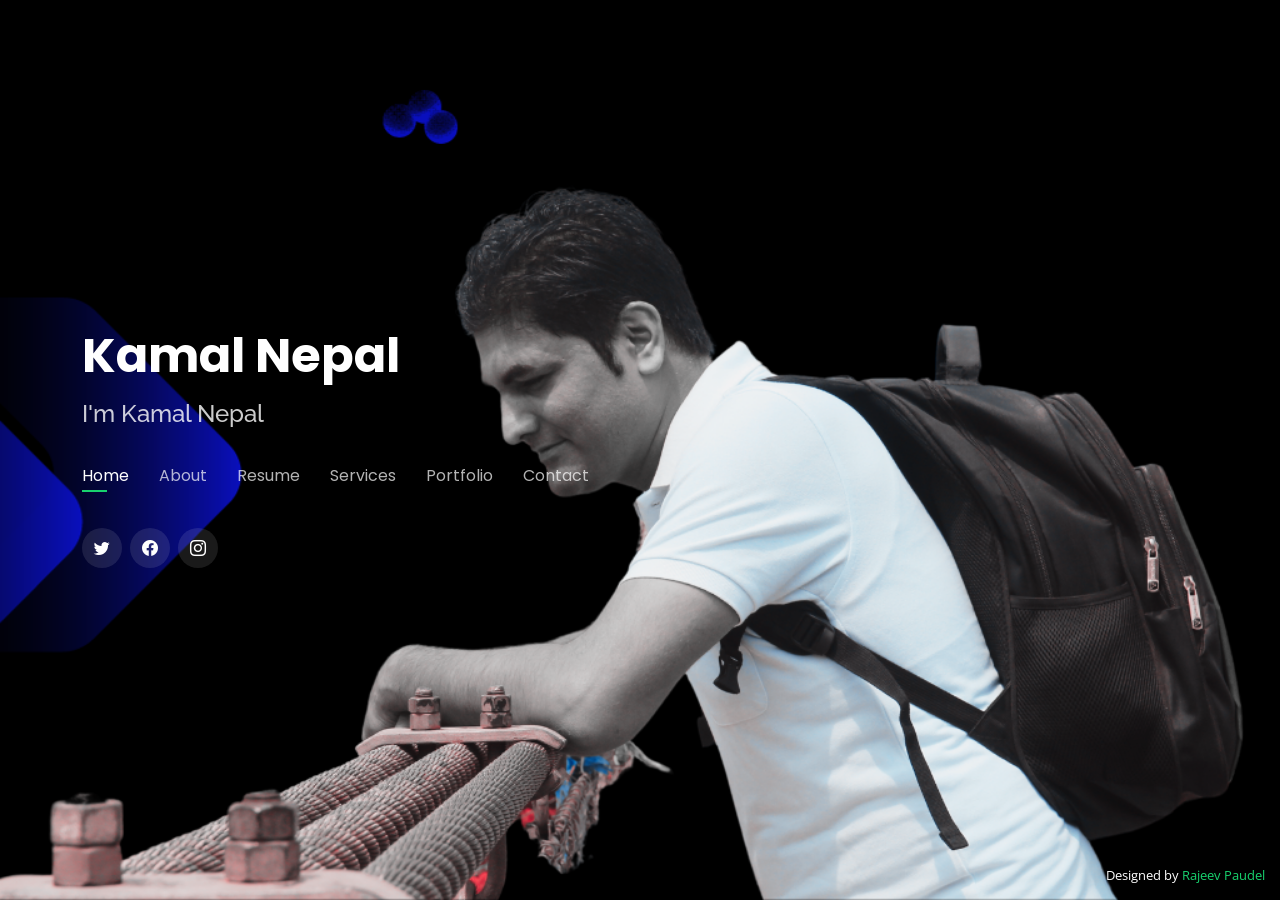
<file: index.html>
<!DOCTYPE html>
<html lang="en">

<head>
  <meta charset="utf-8">
  <meta content="width=device-width, initial-scale=1.0" name="viewport">

  <title>Kamal Nepal</title>
  <meta content="" name="description">
  <meta content="" name="keywords">

  <!-- Favicons -->
  <link href="assets/img/favicon.png" rel="icon">
  <link href="assets/img/apple-touch-icon.png" rel="apple-touch-icon">

  <!-- Google Fonts -->
  <link href="https://fonts.googleapis.com/css?family=Open+Sans:300,300i,400,400i,600,600i,700,700i|Raleway:300,300i,400,400i,500,500i,600,600i,700,700i|Poppins:300,300i,400,400i,500,500i,600,600i,700,700i" rel="stylesheet">

  <!-- Vendor CSS Files -->
  <link href="assets/vendor/bootstrap/css/bootstrap.min.css" rel="stylesheet">
  <link href="assets/vendor/bootstrap-icons/bootstrap-icons.css" rel="stylesheet">
  <link href="assets/vendor/boxicons/css/boxicons.min.css" rel="stylesheet">
  <link href="assets/vendor/glightbox/css/glightbox.min.css" rel="stylesheet">
  <link href="assets/vendor/remixicon/remixicon.css" rel="stylesheet">
  <link href="assets/vendor/swiper/swiper-bundle.min.css" rel="stylesheet">

  <!-- Template Main CSS File -->
  <link href="assets/css/style.css" rel="stylesheet">

</head>

<body>

  <!-- ======= Header ======= -->
  <header id="header">
    <div class="container">

      <h1><a href="index.html">Kamal Nepal</a></h1>
      <!-- Uncomment below if you prefer to use an image logo -->
      <!-- <a href="index.html" class="mr-auto"><img src="assets/img/logo.png" alt="" class="img-fluid"></a> -->
      <h2 class="hero-title mb-4">I'm Kamal Nepal </h2>
          <p class="hero-subtitle"><span class="typed" data-typed-items="Student, Adventurer, Stock Market Enthusiast"></span></p>
      <nav id="navbar" class="navbar">
        <ul>
          <li><a class="nav-link active" href="#header">Home</a></li>
          <li><a class="nav-link" href="#about">About</a></li>
          <li><a class="nav-link" href="#resume">Resume</a></li>
          <li><a class="nav-link" href="#services">Services</a></li>
          <li><a class="nav-link" href="#portfolio">Portfolio</a></li>
          <li><a class="nav-link" href="#contact">Contact</a></li>
        </ul>
        <i class="bi bi-list mobile-nav-toggle"></i>
      </nav><!-- .navbar -->

      <div class="social-links">
        <a href="https://twitter.com/kamalnepal3" class="twitter"><i class="bi bi-twitter"></i></a>
        <a href="https://www.facebook.com/kamal.nepal.9" class="facebook"><i class="bi bi-facebook"></i></a>
        <a href="https://www.instagram.com/_nepal_kamal/" class="instagram"><i class="bi bi-instagram"></i></a>
      </div>

    </div>
  </header><!-- End Header -->

  <!-- ======= About Section ======= -->
  <section id="about" class="about">

    <!-- ======= About Me ======= -->
    <div class="about-me container">

      <div class="section-title">
        <h2>About</h2>
        <p>Learn more about me</p>
      </div>

      <div class="row">
        <div class="col-lg-4" data-aos="fade-right">
          <img src="assets/img/me(1).png" class="img-fluid" alt="">
        </div>
        <div class="col-lg-8 pt-4 pt-lg-0 content" data-aos="fade-left">
          <h3>UI/UX &amp; Graphic Designer</h3>
          <p class="fst-italic">
            Lorem ipsum dolor sit amet, consectetur adipiscing elit, sed do eiusmod tempor incididunt ut labore et dolore
            magna aliqua.
          </p>
          <div class="row">
            <div class="col-lg-6">
              <ul>
                <li><i class="bi bi-chevron-right"></i> <strong>Birthday:</strong> <span>1 May 1995</span></li>
                <li><i class="bi bi-chevron-right"></i> <strong>Website:</strong> <span>https://nepalkamal.com.np/</span></li>
                <li><i class="bi bi-chevron-right"></i> <strong>Phone:</strong> <span>+977 9849010803</span></li>
                <li><i class="bi bi-chevron-right"></i> <strong>City:</strong> <span>Hetauda, Nepal</span></li>
              </ul>
            </div>
            <div class="col-lg-6">
              <ul>
                <li><i class="bi bi-chevron-right"></i> <strong>Age:</strong> <span>30</span></li>
                <li><i class="bi bi-chevron-right"></i> <strong>Degree:</strong> <span>Master</span></li>
                <li><i class="bi bi-chevron-right"></i> <strong>Email:</strong> <span>nepal.kamal00@gmail.com </span></li>
                <li><i class="bi bi-chevron-right"></i> <strong>Freelance:</strong> <span>Available</span></li>
              </ul>
            </div>
          </div>
          <p>
            Officiis eligendi itaque labore et dolorum mollitia officiis optio vero. Quisquam sunt adipisci omnis et ut. Nulla accusantium dolor incidunt officia tempore. Et eius omnis.
            Cupiditate ut dicta maxime officiis quidem quia. Sed et consectetur qui quia repellendus itaque neque. Aliquid amet quidem ut quaerat cupiditate. Ab et eum qui repellendus omnis culpa magni laudantium dolores.
          </p>
        </div>
      </div>

    </div><!-- End About Me -->

    <!-- ======= Counts ======= -->
    <div class="counts container">

      <div class="row">

        <div class="col-lg-3 col-md-6">
          <div class="count-box">
            <i class="bi bi-emoji-smile"></i>
            <span data-purecounter-start="0" data-purecounter-end="232" data-purecounter-duration="1" class="purecounter"></span>
            <p>Happy Clients</p>
          </div>
        </div>

        <div class="col-lg-3 col-md-6 mt-5 mt-md-0">
          <div class="count-box">
            <i class="bi bi-journal-richtext"></i>
            <span data-purecounter-start="0" data-purecounter-end="521" data-purecounter-duration="1" class="purecounter"></span>
            <p>Projects</p>
          </div>
        </div>

        <div class="col-lg-3 col-md-6 mt-5 mt-lg-0">
          <div class="count-box">
            <i class="bi bi-headset"></i>
            <span data-purecounter-start="0" data-purecounter-end="1463" data-purecounter-duration="1" class="purecounter"></span>
            <p>Hours Of Support</p>
          </div>
        </div>

        <div class="col-lg-3 col-md-6 mt-5 mt-lg-0">
          <div class="count-box">
            <i class="bi bi-award"></i>
            <span data-purecounter-start="0" data-purecounter-end="24" data-purecounter-duration="1" class="purecounter"></span>
            <p>Awards</p>
          </div>
        </div>

      </div>

    </div><!-- End Counts -->

    <!-- ======= Skills  ======= -->
    <div class="skills container">

      <div class="section-title">
        <h2>Skills</h2>
      </div>

      <div class="row skills-content">

        <div class="col-lg-6">

          <div class="progress">
            <span class="skill">HTML <i class="val">100%</i></span>
            <div class="progress-bar-wrap">
              <div class="progress-bar" role="progressbar" aria-valuenow="100" aria-valuemin="0" aria-valuemax="100"></div>
            </div>
          </div>

          <div class="progress">
            <span class="skill">CSS <i class="val">90%</i></span>
            <div class="progress-bar-wrap">
              <div class="progress-bar" role="progressbar" aria-valuenow="90" aria-valuemin="0" aria-valuemax="100"></div>
            </div>
          </div>

          <div class="progress">
            <span class="skill">JavaScript <i class="val">75%</i></span>
            <div class="progress-bar-wrap">
              <div class="progress-bar" role="progressbar" aria-valuenow="75" aria-valuemin="0" aria-valuemax="100"></div>
            </div>
          </div>

        </div>

        <div class="col-lg-6">

          <div class="progress">
            <span class="skill">PHP <i class="val">80%</i></span>
            <div class="progress-bar-wrap">
              <div class="progress-bar" role="progressbar" aria-valuenow="80" aria-valuemin="0" aria-valuemax="100"></div>
            </div>
          </div>

          <div class="progress">
            <span class="skill">WordPress/CMS <i class="val">90%</i></span>
            <div class="progress-bar-wrap">
              <div class="progress-bar" role="progressbar" aria-valuenow="90" aria-valuemin="0" aria-valuemax="100"></div>
            </div>
          </div>

          <div class="progress">
            <span class="skill">Photoshop <i class="val">55%</i></span>
            <div class="progress-bar-wrap">
              <div class="progress-bar" role="progressbar" aria-valuenow="55" aria-valuemin="0" aria-valuemax="100"></div>
            </div>
          </div>

        </div>

      </div>

    </div><!-- End Skills -->

    <!-- ======= Interests ======= -->
    <div class="interests container">

      <div class="section-title">
        <h2>Interests</h2>
      </div>

      <div class="row">
        <div class="col-lg-3 col-md-4">
          <div class="icon-box">
            <i class="ri-store-line" style="color: #ffbb2c;"></i>
            <h3>Lorem Ipsum</h3>
          </div>
        </div>
        <div class="col-lg-3 col-md-4 mt-4 mt-md-0">
          <div class="icon-box">
            <i class="ri-bar-chart-box-line" style="color: #5578ff;"></i>
            <h3>Dolor Sitema</h3>
          </div>
        </div>
        <div class="col-lg-3 col-md-4 mt-4 mt-md-0">
          <div class="icon-box">
            <i class="ri-calendar-todo-line" style="color: #e80368;"></i>
            <h3>Sed perspiciatis</h3>
          </div>
        </div>
        <div class="col-lg-3 col-md-4 mt-4 mt-lg-0">
          <div class="icon-box">
            <i class="ri-paint-brush-line" style="color: #e361ff;"></i>
            <h3>Magni Dolores</h3>
          </div>
        </div>
        <div class="col-lg-3 col-md-4 mt-4">
          <div class="icon-box">
            <i class="ri-database-2-line" style="color: #47aeff;"></i>
            <h3>Nemo Enim</h3>
          </div>
        </div>
        <div class="col-lg-3 col-md-4 mt-4">
          <div class="icon-box">
            <i class="ri-gradienter-line" style="color: #ffa76e;"></i>
            <h3>Eiusmod Tempor</h3>
          </div>
        </div>
        <div class="col-lg-3 col-md-4 mt-4">
          <div class="icon-box">
            <i class="ri-file-list-3-line" style="color: #11dbcf;"></i>
            <h3>Midela Teren</h3>
          </div>
        </div>
        <div class="col-lg-3 col-md-4 mt-4">
          <div class="icon-box">
            <i class="ri-price-tag-2-line" style="color: #4233ff;"></i>
            <h3>Pira Neve</h3>
          </div>
        </div>
        <div class="col-lg-3 col-md-4 mt-4">
          <div class="icon-box">
            <i class="ri-anchor-line" style="color: #b2904f;"></i>
            <h3>Dirada Pack</h3>
          </div>
        </div>
        <div class="col-lg-3 col-md-4 mt-4">
          <div class="icon-box">
            <i class="ri-disc-line" style="color: #b20969;"></i>
            <h3>Moton Ideal</h3>
          </div>
        </div>
        <div class="col-lg-3 col-md-4 mt-4">
          <div class="icon-box">
            <i class="ri-base-station-line" style="color: #ff5828;"></i>
            <h3>Verdo Park</h3>
          </div>
        </div>
        <div class="col-lg-3 col-md-4 mt-4">
          <div class="icon-box">
            <i class="ri-fingerprint-line" style="color: #29cc61;"></i>
            <h3>Flavor Nivelanda</h3>
          </div>
        </div>
      </div>

    </div><!-- End Interests -->

    <!-- ======= Testimonials ======= -->
    <div class="testimonials container">

      <div class="section-title">
        <h2>Testimonials</h2>
      </div>

      <div class="testimonials-slider swiper" data-aos="fade-up" data-aos-delay="100">
        <div class="swiper-wrapper">

          <div class="swiper-slide">
            <div class="testimonial-item">
              <p>
                <i class="bx bxs-quote-alt-left quote-icon-left"></i>
                Proin iaculis purus consequat sem cure digni ssim donec porttitora entum suscipit rhoncus. Accusantium quam, ultricies eget id, aliquam eget nibh et. Maecen aliquam, risus at semper.
                <i class="bx bxs-quote-alt-right quote-icon-right"></i>
              </p>
              <img src="assets/img/testimonials/testimonials-1.jpg" class="testimonial-img" alt="">
              <h3>Saul Goodman</h3>
              <h4>Ceo &amp; Founder</h4>
            </div>
          </div><!-- End testimonial item -->

          <div class="swiper-slide">
            <div class="testimonial-item">
              <p>
                <i class="bx bxs-quote-alt-left quote-icon-left"></i>
                Export tempor illum tamen malis malis eram quae irure esse labore quem cillum quid cillum eram malis quorum velit fore eram velit sunt aliqua noster fugiat irure amet legam anim culpa.
                <i class="bx bxs-quote-alt-right quote-icon-right"></i>
              </p>
              <img src="assets/img/testimonials/testimonials-2.jpg" class="testimonial-img" alt="">
              <h3>Sara Wilsson</h3>
              <h4>Designer</h4>
            </div>
          </div><!-- End testimonial item -->

          <div class="swiper-slide">
            <div class="testimonial-item">
              <p>
                <i class="bx bxs-quote-alt-left quote-icon-left"></i>
                Enim nisi quem export duis labore cillum quae magna enim sint quorum nulla quem veniam duis minim tempor labore quem eram duis noster aute amet eram fore quis sint minim.
                <i class="bx bxs-quote-alt-right quote-icon-right"></i>
              </p>
              <img src="assets/img/testimonials/testimonials-3.jpg" class="testimonial-img" alt="">
              <h3>Jena Karlis</h3>
              <h4>Store Owner</h4>
            </div>
          </div><!-- End testimonial item -->

          <div class="swiper-slide">
            <div class="testimonial-item">
              <p>
                <i class="bx bxs-quote-alt-left quote-icon-left"></i>
                Fugiat enim eram quae cillum dolore dolor amet nulla culpa multos export minim fugiat minim velit minim dolor enim duis veniam ipsum anim magna sunt elit fore quem dolore labore illum veniam.
                <i class="bx bxs-quote-alt-right quote-icon-right"></i>
              </p>
              <img src="assets/img/testimonials/testimonials-4.jpg" class="testimonial-img" alt="">
              <h3>Matt Brandon</h3>
              <h4>Freelancer</h4>
            </div>
          </div><!-- End testimonial item -->

          <div class="swiper-slide">
            <div class="testimonial-item">
              <p>
                <i class="bx bxs-quote-alt-left quote-icon-left"></i>
                Quis quorum aliqua sint quem legam fore sunt eram irure aliqua veniam tempor noster veniam enim culpa labore duis sunt culpa nulla illum cillum fugiat legam esse veniam culpa fore nisi cillum quid.
                <i class="bx bxs-quote-alt-right quote-icon-right"></i>
              </p>
              <img src="assets/img/testimonials/testimonials-5.jpg" class="testimonial-img" alt="">
              <h3>John Larson</h3>
              <h4>Entrepreneur</h4>
            </div>
          </div><!-- End testimonial item -->

        </div>
        <div class="swiper-pagination"></div>
      </div>

      <div class="owl-carousel testimonials-carousel">

      </div>

    </div><!-- End Testimonials  -->

  </section><!-- End About Section -->

  <!-- ======= Resume Section ======= -->
  <section id="resume" class="resume">
    <div class="container">

      <div class="section-title">
        <h2>Resume</h2>
        <p>Check My Resume</p>
      </div>

      <div class="row">
        <div class="col-lg-6">
          <h3 class="resume-title">Sumary</h3>
          <div class="resume-item pb-0">
            <h4>Alice Barkley</h4>
            <p><em>Innovative and deadline-driven Graphic Designer with 3+ years of experience designing and developing user-centered digital/print marketing material from initial concept to final, polished deliverable.</em></p>
            <p>
            <ul>
              <li>Portland par 127,Orlando, FL</li>
              <li>(123) 456-7891</li>
              <li>alice.barkley@example.com</li>
            </ul>
            </p>
          </div>

          <h3 class="resume-title">Education</h3>
          <div class="resume-item">
            <h4>Master of Fine Arts &amp; Graphic Design</h4>
            <h5>2015 - 2016</h5>
            <p><em>Rochester Institute of Technology, Rochester, NY</em></p>
            <p>Qui deserunt veniam. Et sed aliquam labore tempore sed quisquam iusto autem sit. Ea vero voluptatum qui ut dignissimos deleniti nerada porti sand markend</p>
          </div>
          <div class="resume-item">
            <h4>Bachelor of Fine Arts &amp; Graphic Design</h4>
            <h5>2010 - 2014</h5>
            <p><em>Rochester Institute of Technology, Rochester, NY</em></p>
            <p>Quia nobis sequi est occaecati aut. Repudiandae et iusto quae reiciendis et quis Eius vel ratione eius unde vitae rerum voluptates asperiores voluptatem Earum molestiae consequatur neque etlon sader mart dila</p>
          </div>
        </div>
        <div class="col-lg-6">
          <h3 class="resume-title">Professional Experience</h3>
          <div class="resume-item">
            <h4>Senior graphic design specialist</h4>
            <h5>2019 - Present</h5>
            <p><em>Experion, New York, NY </em></p>
            <p>
            <ul>
              <li>Lead in the design, development, and implementation of the graphic, layout, and production communication materials</li>
              <li>Delegate tasks to the 7 members of the design team and provide counsel on all aspects of the project. </li>
              <li>Supervise the assessment of all graphic materials in order to ensure quality and accuracy of the design</li>
              <li>Oversee the efficient use of production project budgets ranging from $2,000 - $25,000</li>
            </ul>
            </p>
          </div>
          <div class="resume-item">
            <h4>Graphic design specialist</h4>
            <h5>2017 - 2018</h5>
            <p><em>Stepping Stone Advertising, New York, NY</em></p>
            <p>
            <ul>
              <li>Developed numerous marketing programs (logos, brochures,infographics, presentations, and advertisements).</li>
              <li>Managed up to 5 projects or tasks at a given time while under pressure</li>
              <li>Recommended and consulted with clients on the most appropriate graphic design</li>
              <li>Created 4+ design presentations and proposals a month for clients and account managers</li>
            </ul>
            </p>
          </div>
        </div>
      </div>

    </div>
  </section><!-- End Resume Section -->

  <!-- ======= Services Section ======= -->
  <section id="services" class="services">
    <div class="container">

      <div class="section-title">
        <h2>Services</h2>
        <p>My Services</p>
      </div>

      <div class="row">
        <div class="col-lg-4 col-md-6 d-flex align-items-stretch">
          <div class="icon-box">
            <div class="icon"><i class="bx bxl-dribbble"></i></div>
            <h4><a href="">Lorem Ipsum</a></h4>
            <p>Voluptatum deleniti atque corrupti quos dolores et quas molestias excepturi</p>
          </div>
        </div>

        <div class="col-lg-4 col-md-6 d-flex align-items-stretch mt-4 mt-md-0">
          <div class="icon-box">
            <div class="icon"><i class="bx bx-file"></i></div>
            <h4><a href="">Sed ut perspiciatis</a></h4>
            <p>Duis aute irure dolor in reprehenderit in voluptate velit esse cillum dolore</p>
          </div>
        </div>

        <div class="col-lg-4 col-md-6 d-flex align-items-stretch mt-4 mt-lg-0">
          <div class="icon-box">
            <div class="icon"><i class="bx bx-tachometer"></i></div>
            <h4><a href="">Magni Dolores</a></h4>
            <p>Excepteur sint occaecat cupidatat non proident, sunt in culpa qui officia</p>
          </div>
        </div>

        <div class="col-lg-4 col-md-6 d-flex align-items-stretch mt-4">
          <div class="icon-box">
            <div class="icon"><i class="bx bx-world"></i></div>
            <h4><a href="">Nemo Enim</a></h4>
            <p>At vero eos et accusamus et iusto odio dignissimos ducimus qui blanditiis</p>
          </div>
        </div>

        <div class="col-lg-4 col-md-6 d-flex align-items-stretch mt-4">
          <div class="icon-box">
            <div class="icon"><i class="bx bx-slideshow"></i></div>
            <h4><a href="">Dele cardo</a></h4>
            <p>Quis consequatur saepe eligendi voluptatem consequatur dolor consequuntur</p>
          </div>
        </div>

        <div class="col-lg-4 col-md-6 d-flex align-items-stretch mt-4">
          <div class="icon-box">
            <div class="icon"><i class="bx bx-arch"></i></div>
            <h4><a href="">Divera don</a></h4>
            <p>Modi nostrum vel laborum. Porro fugit error sit minus sapiente sit aspernatur</p>
          </div>
        </div>

      </div>

    </div>
  </section><!-- End Services Section -->

  <!-- ======= Portfolio Section ======= -->
  <section id="portfolio" class="portfolio">
    <div class="container">

      <div class="section-title">
        <h2>Portfolio</h2>
        <p>My Works</p>
      </div>

      <div class="row">
        <div class="col-lg-12 d-flex justify-content-center">
          <ul id="portfolio-flters">
            <li data-filter="*" class="filter-active">All</li>
            <li data-filter=".filter-app">App</li>
            <li data-filter=".filter-card">Card</li>
            <li data-filter=".filter-web">Web</li>
          </ul>
        </div>
      </div>

      <div class="row portfolio-container">

        <div class="col-lg-4 col-md-6 portfolio-item filter-app">
          <div class="portfolio-wrap">
            <img src="assets/img/portfolio/portfolio-1.jpg" class="img-fluid" alt="">
            <div class="portfolio-info">
              <h4>App 1</h4>
              <p>App</p>
              <div class="portfolio-links">
                <a href="assets/img/portfolio/portfolio-1.jpg" data-gallery="portfolioGallery" class="portfolio-lightbox" title="App 1"><i class="bx bx-plus"></i></a>
                <a href="portfolio-details.html" data-gallery="portfolioDetailsGallery" data-glightbox="type: external" class="portfolio-details-lightbox" title="Portfolio Details"><i class="bx bx-link"></i></a>
              </div>
            </div>
          </div>
        </div>

        <div class="col-lg-4 col-md-6 portfolio-item filter-web">
          <div class="portfolio-wrap">
            <img src="assets/img/portfolio/portfolio-2.jpg" class="img-fluid" alt="">
            <div class="portfolio-info">
              <h4>Web 3</h4>
              <p>Web</p>
              <div class="portfolio-links">
                <a href="assets/img/portfolio/portfolio-2.jpg" data-gallery="portfolioGallery" class="portfolio-lightbox" title="Web 3"><i class="bx bx-plus"></i></a>
                <a href="portfolio-details.html" data-gallery="portfolioDetailsGallery" data-glightbox="type: external" class="portfolio-details-lightbox" title="Portfolio Details"><i class="bx bx-link"></i></a>
              </div>
            </div>
          </div>
        </div>

        <div class="col-lg-4 col-md-6 portfolio-item filter-app">
          <div class="portfolio-wrap">
            <img src="assets/img/portfolio/portfolio-3.jpg" class="img-fluid" alt="">
            <div class="portfolio-info">
              <h4>App 2</h4>
              <p>App</p>
              <div class="portfolio-links">
                <a href="assets/img/portfolio/portfolio-3.jpg" data-gallery="portfolioGallery" class="portfolio-lightbox" title="App 2"><i class="bx bx-plus"></i></a>
                <a href="portfolio-details.html" data-gallery="portfolioDetailsGallery" data-glightbox="type: external" class="portfolio-details-lightbox" title="Portfolio Details"><i class="bx bx-link"></i></a>
              </div>
            </div>
          </div>
        </div>

        <div class="col-lg-4 col-md-6 portfolio-item filter-card">
          <div class="portfolio-wrap">
            <img src="assets/img/portfolio/portfolio-4.jpg" class="img-fluid" alt="">
            <div class="portfolio-info">
              <h4>Card 2</h4>
              <p>Card</p>
              <div class="portfolio-links">
                <a href="assets/img/portfolio/portfolio-4.jpg" data-gallery="portfolioGallery" class="portfolio-lightbox" title="Card 2"><i class="bx bx-plus"></i></a>
                <a href="portfolio-details.html" data-gallery="portfolioDetailsGallery" data-glightbox="type: external" class="portfolio-details-lightbox" title="Portfolio Details"><i class="bx bx-link"></i></a>
              </div>
            </div>
          </div>
        </div>

        <div class="col-lg-4 col-md-6 portfolio-item filter-web">
          <div class="portfolio-wrap">
            <img src="assets/img/portfolio/portfolio-5.jpg" class="img-fluid" alt="">
            <div class="portfolio-info">
              <h4>Web 2</h4>
              <p>Web</p>
              <div class="portfolio-links">
                <a href="assets/img/portfolio/portfolio-5.jpg" data-gallery="portfolioGallery" class="portfolio-lightbox" title="Web 2"><i class="bx bx-plus"></i></a>
                <a href="portfolio-details.html" data-gallery="portfolioDetailsGallery" data-glightbox="type: external" class="portfolio-details-lightbox" title="Portfolio Details"><i class="bx bx-link"></i></a>
              </div>
            </div>
          </div>
        </div>

        <div class="col-lg-4 col-md-6 portfolio-item filter-app">
          <div class="portfolio-wrap">
            <img src="assets/img/portfolio/portfolio-6.jpg" class="img-fluid" alt="">
            <div class="portfolio-info">
              <h4>App 3</h4>
              <p>App</p>
              <div class="portfolio-links">
                <a href="assets/img/portfolio/portfolio-6.jpg" data-gallery="portfolioGallery" class="portfolio-lightbox" title="App 3"><i class="bx bx-plus"></i></a>
                <a href="portfolio-details.html" data-gallery="portfolioDetailsGallery" data-glightbox="type: external" class="portfolio-details-lightbox" title="Portfolio Details"><i class="bx bx-link"></i></a>
              </div>
            </div>
          </div>
        </div>

        <div class="col-lg-4 col-md-6 portfolio-item filter-card">
          <div class="portfolio-wrap">
            <img src="assets/img/portfolio/portfolio-7.jpg" class="img-fluid" alt="">
            <div class="portfolio-info">
              <h4>Card 1</h4>
              <p>Card</p>
              <div class="portfolio-links">
                <a href="assets/img/portfolio/portfolio-7.jpg" data-gallery="portfolioGallery" class="portfolio-lightbox" title="Card 1"><i class="bx bx-plus"></i></a>
                <a href="portfolio-details.html" data-gallery="portfolioDetailsGallery" data-glightbox="type: external" class="portfolio-details-lightbox" title="Portfolio Details"><i class="bx bx-link"></i></a>
              </div>
            </div>
          </div>
        </div>

        <div class="col-lg-4 col-md-6 portfolio-item filter-card">
          <div class="portfolio-wrap">
            <img src="assets/img/portfolio/portfolio-8.jpg" class="img-fluid" alt="">
            <div class="portfolio-info">
              <h4>Card 3</h4>
              <p>Card</p>
              <div class="portfolio-links">
                <a href="assets/img/portfolio/portfolio-8.jpg" data-gallery="portfolioGallery" class="portfolio-lightbox" title="Card 3"><i class="bx bx-plus"></i></a>
                <a href="portfolio-details.html" data-gallery="portfolioDetailsGallery" data-glightbox="type: external" class="portfolio-details-lightbox" title="Portfolio Details"><i class="bx bx-link"></i></a>
              </div>
            </div>
          </div>
        </div>

        <div class="col-lg-4 col-md-6 portfolio-item filter-web">
          <div class="portfolio-wrap">
            <img src="assets/img/portfolio/portfolio-9.jpg" class="img-fluid" alt="">
            <div class="portfolio-info">
              <h4>Web 3</h4>
              <p>Web</p>
              <div class="portfolio-links">
                <a href="assets/img/portfolio/portfolio-9.jpg" data-gallery="portfolioGallery" class="portfolio-lightbox" title="Web 3"><i class="bx bx-plus"></i></a>
                <a href="portfolio-details.html" data-gallery="portfolioDetailsGallery" data-glightbox="type: external" class="portfolio-details-lightbox" title="Portfolio Details"><i class="bx bx-link"></i></a>
              </div>
            </div>
          </div>
        </div>

      </div>

    </div>
  </section><!-- End Portfolio Section -->

  <!-- ======= Contact Section ======= -->
  <section id="contact" class="contact">
    <div class="container">

      <div class="section-title">
        <h2>Contact</h2>
        <p>Contact Me</p>
      </div>

      <div class="row mt-2">

        <div class="col-md-6 d-flex align-items-stretch">
          <div class="info-box">
            <i class="bx bx-map"></i>
            <h3>My Address</h3>
            <p>Hetauda, Nepal</p>
          </div>
        </div>

        <div class="col-md-6 mt-4 mt-md-0 d-flex align-items-stretch">
          <div class="info-box">
            <i class="bx bx-share-alt"></i>
            <h3>Social Profiles</h3>
            <div class="social-links">
              <a href="https://twitter.com/kamalnepal3" class="twitter"><i class="bi bi-twitter"></i></a>
              <a href="https://www.facebook.com/kamal.nepal.9" class="facebook"><i class="bi bi-facebook"></i></a>
              <a href="https://www.instagram.com/_nepal_kamal/" class="instagram"><i class="bi bi-instagram"></i></a>

            </div>
          </div>
        </div>

        <div class="col-md-6 mt-4 d-flex align-items-stretch">
          <div class="info-box">
            <i class="bx bx-envelope"></i>
            <h3>Email Me</h3>
            <p>nepal.kamal00@gmail.com </p>
          </div>
        </div>
        <div class="col-md-6 mt-4 d-flex align-items-stretch">
          <div class="info-box">
            <i class="bx bx-phone-call"></i>
            <h3>Call Me</h3>
            <p>+977 9849010803</p>
          </div>
        </div>
      </div>

      <form action="forms/contact.php" method="post" role="form" class="php-email-form mt-4">
        <div class="row">
          <div class="col-md-6 form-group">
            <input type="text" name="name" class="form-control" id="name" placeholder="Your Name" required>
          </div>
          <div class="col-md-6 form-group mt-3 mt-md-0">
            <input type="email" class="form-control" name="email" id="email" placeholder="Your Email" required>
          </div>
        </div>
        <div class="form-group mt-3">
          <input type="text" class="form-control" name="subject" id="subject" placeholder="Subject" required>
        </div>
        <div class="form-group mt-3">
          <textarea class="form-control" name="message" rows="5" placeholder="Message" required></textarea>
        </div>
        <div class="my-3">
          <div class="loading">Loading</div>
          <div class="error-message"></div>
          <div class="sent-message">Your message has been sent. Thank you!</div>
        </div>
        <div class="text-center"><button type="submit">Send Message</button></div>
      </form>

    </div>
  </section><!-- End Contact Section -->

  <div class="credits">
    Designed by <a href="https://www.rajeevpaudel1.com.np/">Rajeev Paudel</a>
  </div>

  <!-- Vendor JS Files -->
  <script src="assets/vendor/purecounter/purecounter_vanilla.js"></script>
  <script src="assets/vendor/bootstrap/js/bootstrap.bundle.min.js"></script>
  <script src="assets/vendor/glightbox/js/glightbox.min.js"></script>
  <script src="assets/vendor/isotope-layout/isotope.pkgd.min.js"></script>
  <script src="assets/vendor/swiper/swiper-bundle.min.js"></script>
  <script src="assets/vendor/waypoints/noframework.waypoints.js"></script>
  <script src="assets/vendor/php-email-form/validate.js"></script>

  <!-- Template Main JS File -->
  <script src="assets/js/main.js"></script>

</body>

</html>
</file>
<file: assets/css/style.css>
/*
# General
--------------------------------------------------------------*/
body {
  font-family: "Open Sans", sans-serif;
  background-color: #040404;
  color: #fff;
  position: relative;
  background: transparent;
}

body::before {
  content: "";
  position: fixed;
  background: #040404 url("../img/bg\(1\).png") top right no-repeat;
  background-size: cover;
  left: 0;
  right: 0;
  top: 0;
  height: 100vh;
  z-index: -1;
}

@media (min-width: 1024px) {
  body::before {
    background-attachment: fixed;
  }
}

a {
  color: #18d26e;
  text-decoration: none;
}

a:hover {
  color: #35e888;
  text-decoration: none;
}

h1,
h2,
h3,
h4,
h5,
h6 {
  font-family: "Raleway", sans-serif;
}

/*--------------------------------------------------------------
# Header
--------------------------------------------------------------*/
#header {
  transition: ease-in-out 0.3s;
  position: relative;
  height: 100vh;
  display: flex;
  align-items: center;
  z-index: 997;
  overflow-y: auto;
}

#header * {
  transition: ease-in-out 0.3s;
}

#header h1 {
  font-size: 48px;
  margin: 0;
  padding: 0;
  line-height: 1;
  font-weight: 700;
  font-family: "Poppins", sans-serif;
}

#header h1 a,
#header h1 a:hover {
  color: #fff;
  line-height: 1;
  display: inline-block;
}

#header h2 {
  font-size: 24px;
  margin-top: 20px;
  color: rgba(255, 255, 255, 0.8);
}

#header h2 span {
  color: #fff;
  border-bottom: 2px solid #18d26e;
  padding-bottom: 6px;
}

#header img {
  padding: 0;
  margin: 0;
}

#header .social-links {
  margin-top: 40px;
  display: flex;
}

#header .social-links a {
  font-size: 16px;
  display: flex;
  justify-content: center;
  align-items: center;
  background: rgba(255, 255, 255, 0.1);
  color: #fff;
  line-height: 1;
  margin-right: 8px;
  border-radius: 50%;
  width: 40px;
  height: 40px;
}

#header .social-links a:hover {
  background: #18d26e;
}

@media (max-width: 992px) {
  #header h1 {
    font-size: 36px;
  }

  #header h2 {
    font-size: 20px;
    line-height: 30px;
  }

  #header .social-links {
    margin-top: 15px;
  }

  #header .container {
    display: flex;
    flex-direction: column;
    align-items: center;
  }
}

/* Header Top */
#header.header-top {
  height: 80px;
  position: fixed;
  left: 0;
  top: 0;
  right: 0;
  background: rgba(0, 0, 0, 0.9);
}

#header.header-top .social-links,
#header.header-top h2 {
  display: none;
}

#header.header-top h1 {
  margin-right: auto;
  font-size: 36px;
}

#header.header-top img {
  max-height: 60px;
  margin-right: 20px !important;
}

#header.header-top .container {
  display: flex;
  align-items: center;
}

#header.header-top .navbar {
  margin: 0;
}

@media (max-width: 768px) {
  #header.header-top {
    height: 60px;
  }

  #header.header-top h1 {
    font-size: 26px;
  }
}

/*--------------------------------------------------------------
# Navigation Menu
--------------------------------------------------------------*/
/**
* Desktop Navigation 
*/
.navbar {
  padding: 0;
  margin-top: 35px;
}

.navbar ul {
  margin: 0;
  padding: 0;
  display: flex;
  list-style: none;
  align-items: center;
}

.navbar li {
  position: relative;
}

.navbar li+li {
  margin-left: 30px;
}

.navbar a,
.navbar a:focus {
  display: flex;
  align-items: center;
  justify-content: space-between;
  padding: 0;
  font-family: "Poppins", sans-serif;
  font-size: 16px;
  font-weight: 400;
  color: rgba(255, 255, 255, 0.7);
  white-space: nowrap;
  transition: 0.3s;
}

.navbar a i,
.navbar a:focus i {
  font-size: 12px;
  line-height: 0;
  margin-left: 5px;
}

.navbar a:before {
  content: "";
  position: absolute;
  width: 0;
  height: 2px;
  bottom: -4px;
  left: 0;
  background-color: #18d26e;
  visibility: hidden;
  width: 0px;
  transition: all 0.3s ease-in-out 0s;
}

.navbar a:hover:before,
.navbar li:hover>a:before,
.navbar .active:before {
  visibility: visible;
  width: 25px;
}

.navbar a:hover,
.navbar .active,
.navbar .active:focus,
.navbar li:hover>a {
  color: #fff;
}

/**
* Mobile Navigation 
*/
.mobile-nav-toggle {
  color: #fff;
  font-size: 28px;
  cursor: pointer;
  display: none;
  line-height: 0;
  transition: 0.5s;
  position: fixed;
  right: 15px;
  top: 15px;
}

@media (max-width: 991px) {
  .mobile-nav-toggle {
    display: block;
  }

  .navbar ul {
    display: none;
  }
}

.navbar-mobile {
  position: fixed;
  overflow: hidden;
  top: 0;
  right: 0;
  left: 0;
  bottom: 0;
  background: rgba(0, 0, 0, 0.9);
  transition: 0.3s;
  z-index: 999;
  margin-top: 0;
}

.navbar-mobile .mobile-nav-toggle {
  position: absolute;
  top: 15px;
  right: 15px;
}

.navbar-mobile ul {
  display: block;
  position: absolute;
  top: 55px;
  right: 15px;
  bottom: 45px;
  left: 15px;
  padding: 10px 0;
  overflow-y: auto;
  transition: 0.3s;
  border: 2px solid rgba(255, 255, 255, 0.2);
}

.navbar-mobile li {
  padding: 12px 20px;
}

.navbar-mobile li+li {
  margin: 0;
}

.navbar-mobile a,
.navbar-mobile a:focus {
  font-size: 16px;
  position: relative;
}

/*--------------------------------------------------------------
# Sections General
--------------------------------------------------------------*/
section {
  overflow: hidden;
  position: absolute;
  width: 100%;
  top: 140px;
  bottom: 100%;
  opacity: 0;
  transition: ease-in-out 0.4s;
  z-index: 2;
}

section.section-show {
  top: 100px;
  bottom: auto;
  opacity: 1;
  padding-bottom: 45px;
}

section .container {
  background: rgba(0, 0, 0, 0.9);
  padding: 30px;
}

@media (max-width: 768px) {
  section {
    top: 120px;
  }

  section.section-show {
    top: 80px;
  }
}

.section-title h2 {
  font-size: 14px;
  font-weight: 500;
  padding: 0;
  line-height: 1px;
  margin: 0 0 20px 0;
  letter-spacing: 2px;
  text-transform: uppercase;
  color: #aaaaaa;
  font-family: "Poppins", sans-serif;
}

.section-title h2::after {
  content: "";
  width: 120px;
  height: 1px;
  display: inline-block;
  background: #4ceb95;
  margin: 4px 10px;
}

.section-title p {
  margin: 0;
  margin: -15px 0 15px 0;
  font-size: 36px;
  font-weight: 700;
  text-transform: uppercase;
  font-family: "Poppins", sans-serif;
  color: #fff;
}

/*--------------------------------------------------------------
# About
--------------------------------------------------------------*/
.about-me .content h3 {
  font-weight: 700;
  font-size: 26px;
  color: #18d26e;
}

.about-me .content ul {
  list-style: none;
  padding: 0;
}

.about-me .content ul li {
  margin-bottom: 20px;
  display: flex;
  align-items: center;
}

.about-me .content ul strong {
  margin-right: 10px;
}

.about-me .content ul i {
  font-size: 16px;
  margin-right: 5px;
  color: #18d26e;
  line-height: 0;
}

.about-me .content p:last-child {
  margin-bottom: 0;
}

/*--------------------------------------------------------------
# Counts
--------------------------------------------------------------*/
.counts {
  padding: 70px 0 60px;
}

.counts .count-box {
  padding: 30px 30px 25px 30px;
  width: 100%;
  position: relative;
  text-align: center;
  background: rgba(255, 255, 255, 0.08);
}

.counts .count-box i {
  position: absolute;
  top: -25px;
  left: 50%;
  transform: translateX(-50%);
  font-size: 24px;
  background: rgba(255, 255, 255, 0.1);
  padding: 12px;
  color: #18d26e;
  border-radius: 50px;
  line-height: 0;
}

.counts .count-box span {
  font-size: 36px;
  display: block;
  font-weight: 600;
  color: #fff;
}

.counts .count-box p {
  padding: 0;
  margin: 0;
  font-family: "Raleway", sans-serif;
  font-size: 14px;
}

/*--------------------------------------------------------------
# Skills
--------------------------------------------------------------*/
.skills .progress {
  height: 60px;
  display: block;
  background: none;
  border-radius: 0;
}

.skills .progress .skill {
  padding: 10px 0;
  margin: 0;
  text-transform: uppercase;
  display: block;
  font-weight: 600;
  font-family: "Poppins", sans-serif;
  color: #fff;
}

.skills .progress .skill .val {
  float: right;
  font-style: normal;
}

.skills .progress-bar-wrap {
  background: rgba(255, 255, 255, 0.2);
}

.skills .progress-bar {
  width: 1px;
  height: 10px;
  transition: 0.9s;
  background-color: #18d26e;
}

/*--------------------------------------------------------------
# Interests
--------------------------------------------------------------*/
.interests .icon-box {
  display: flex;
  align-items: center;
  padding: 20px;
  background: rgba(255, 255, 255, 0.08);
  transition: ease-in-out 0.3s;
}

.interests .icon-box i {
  font-size: 32px;
  padding-right: 10px;
  line-height: 1;
}

.interests .icon-box h3 {
  font-weight: 700;
  margin: 0;
  padding: 0;
  line-height: 1;
  font-size: 16px;
  color: #fff;
}

.interests .icon-box:hover {
  background: rgba(255, 255, 255, 0.12);
}

/*--------------------------------------------------------------
# Testimonials
--------------------------------------------------------------*/
.testimonials .testimonials-carousel,
.testimonials .testimonials-slider {
  overflow: hidden;
}

.testimonials .testimonial-item {
  box-sizing: content-box;
  min-height: 320px;
}

.testimonials .testimonial-item .testimonial-img {
  width: 90px;
  border-radius: 50%;
  margin: -40px 0 0 40px;
  position: relative;
  z-index: 2;
  border: 6px solid rgba(255, 255, 255, 0.12);
}

.testimonials .testimonial-item h3 {
  font-size: 18px;
  font-weight: bold;
  margin: 10px 0 5px 45px;
  color: #fff;
}

.testimonials .testimonial-item h4 {
  font-size: 14px;
  color: #999;
  margin: 0 0 0 45px;
}

.testimonials .testimonial-item .quote-icon-left,
.testimonials .testimonial-item .quote-icon-right {
  color: rgba(255, 255, 255, 0.25);
  font-size: 26px;
}

.testimonials .testimonial-item .quote-icon-left {
  display: inline-block;
  left: -5px;
  position: relative;
}

.testimonials .testimonial-item .quote-icon-right {
  display: inline-block;
  right: -5px;
  position: relative;
  top: 10px;
}

.testimonials .testimonial-item p {
  font-style: italic;
  margin: 0 15px 0 15px;
  padding: 20px 20px 60px 20px;
  background: rgba(255, 255, 255, 0.1);
  position: relative;
  border-radius: 6px;
  position: relative;
  z-index: 1;
}

.testimonials .swiper-pagination {
  margin-top: 20px;
  position: relative;
}

.testimonials .swiper-pagination .swiper-pagination-bullet {
  width: 12px;
  height: 12px;
  opacity: 1;
  background-color: rgba(255, 255, 255, 0.3);
}

.testimonials .swiper-pagination .swiper-pagination-bullet-active {
  background-color: #18d26e;
}

/*--------------------------------------------------------------
# Resume
--------------------------------------------------------------*/
.resume .resume-title {
  font-size: 26px;
  font-weight: 700;
  margin-top: 20px;
  margin-bottom: 20px;
  color: #fff;
}

.resume .resume-item {
  padding: 0 0 20px 20px;
  margin-top: -2px;
  border-left: 2px solid rgba(255, 255, 255, 0.2);
  position: relative;
}

.resume .resume-item h4 {
  line-height: 18px;
  font-size: 18px;
  font-weight: 600;
  text-transform: uppercase;
  font-family: "Poppins", sans-serif;
  color: #18d26e;
  margin-bottom: 10px;
}

.resume .resume-item h5 {
  font-size: 16px;
  background: rgba(255, 255, 255, 0.15);
  padding: 5px 15px;
  display: inline-block;
  font-weight: 600;
  margin-bottom: 10px;
}

.resume .resume-item ul {
  padding-left: 20px;
}

.resume .resume-item ul li {
  padding-bottom: 10px;
}

.resume .resume-item:last-child {
  padding-bottom: 0;
}

.resume .resume-item::before {
  content: "";
  position: absolute;
  width: 16px;
  height: 16px;
  border-radius: 50px;
  left: -9px;
  top: 0;
  background: #18d26e;
  border: 2px solid #18d26e;
}

/*--------------------------------------------------------------
# Services
--------------------------------------------------------------*/
.services .icon-box {
  text-align: center;
  background: rgba(204, 204, 204, 0.1);
  padding: 80px 20px;
  transition: all ease-in-out 0.3s;
}

.services .icon-box .icon {
  margin: 0 auto;
  width: 64px;
  height: 64px;
  background: #18d26e;
  border-radius: 5px;
  transition: all 0.3s ease-out 0s;
  display: flex;
  align-items: center;
  justify-content: center;
  margin-bottom: 20px;
  transform-style: preserve-3d;
}

.services .icon-box .icon i {
  color: #fff;
  font-size: 28px;
}

.services .icon-box .icon::before {
  position: absolute;
  content: "";
  left: -8px;
  top: -8px;
  height: 100%;
  width: 100%;
  background: rgba(255, 255, 255, 0.15);
  border-radius: 5px;
  transition: all 0.3s ease-out 0s;
  transform: translateZ(-1px);
}

.services .icon-box h4 {
  font-weight: 700;
  margin-bottom: 15px;
  font-size: 24px;
}

.services .icon-box h4 a {
  color: #fff;
}

.services .icon-box p {
  line-height: 24px;
  font-size: 14px;
  margin-bottom: 0;
}

.services .icon-box:hover {
  background: #18d26e;
  border-color: #18d26e;
}

.services .icon-box:hover .icon {
  background: #fff;
}

.services .icon-box:hover .icon i {
  color: #18d26e;
}

.services .icon-box:hover .icon::before {
  background: #35e888;
}

.services .icon-box:hover h4 a,
.services .icon-box:hover p {
  color: #fff;
}

/*--------------------------------------------------------------
# Portfolio
--------------------------------------------------------------*/
.portfolio .portfolio-item {
  margin-bottom: 30px;
}

.portfolio #portfolio-flters {
  padding: 0;
  margin: 0 auto 15px auto;
  list-style: none;
  text-align: center;
  border-radius: 50px;
  padding: 2px 15px;
}

.portfolio #portfolio-flters li {
  cursor: pointer;
  display: inline-block;
  padding: 8px 16px 10px 16px;
  font-size: 14px;
  font-weight: 600;
  line-height: 1;
  text-transform: uppercase;
  color: #fff;
  background: rgba(255, 255, 255, 0.1);
  margin: 0 3px 10px 3px;
  transition: all 0.3s ease-in-out;
  border-radius: 4px;
}

.portfolio #portfolio-flters li:hover,
.portfolio #portfolio-flters li.filter-active {
  background: #18d26e;
}

.portfolio #portfolio-flters li:last-child {
  margin-right: 0;
}

.portfolio .portfolio-wrap {
  transition: 0.3s;
  position: relative;
  overflow: hidden;
  z-index: 1;
  background: rgba(0, 0, 0, 0.6);
}

.portfolio .portfolio-wrap::before {
  content: "";
  background: rgba(0, 0, 0, 0.6);
  position: absolute;
  left: 30px;
  right: 30px;
  top: 30px;
  bottom: 30px;
  transition: all ease-in-out 0.3s;
  z-index: 2;
  opacity: 0;
}

.portfolio .portfolio-wrap .portfolio-info {
  opacity: 0;
  position: absolute;
  top: 0;
  left: 0;
  right: 0;
  bottom: 0;
  text-align: center;
  z-index: 3;
  transition: all ease-in-out 0.3s;
  display: flex;
  flex-direction: column;
  justify-content: center;
  align-items: center;
}

.portfolio .portfolio-wrap .portfolio-info::before {
  display: block;
  content: "";
  width: 48px;
  height: 48px;
  position: absolute;
  top: 35px;
  left: 35px;
  border-top: 3px solid #fff;
  border-left: 3px solid #fff;
  transition: all 0.5s ease 0s;
  z-index: 9994;
}

.portfolio .portfolio-wrap .portfolio-info::after {
  display: block;
  content: "";
  width: 48px;
  height: 48px;
  position: absolute;
  bottom: 35px;
  right: 35px;
  border-bottom: 3px solid #fff;
  border-right: 3px solid #fff;
  transition: all 0.5s ease 0s;
  z-index: 9994;
}

.portfolio .portfolio-wrap .portfolio-info h4 {
  font-size: 20px;
  color: #fff;
  font-weight: 600;
}

.portfolio .portfolio-wrap .portfolio-info p {
  color: #ffffff;
  font-size: 14px;
  text-transform: uppercase;
  padding: 0;
  margin: 0;
}

.portfolio .portfolio-wrap .portfolio-links {
  text-align: center;
  z-index: 4;
}

.portfolio .portfolio-wrap .portfolio-links a {
  color: #fff;
  margin: 0 2px;
  font-size: 28px;
  display: inline-block;
  transition: 0.3s;
}

.portfolio .portfolio-wrap .portfolio-links a:hover {
  color: #63eda3;
}

.portfolio .portfolio-wrap:hover::before {
  top: 0;
  left: 0;
  right: 0;
  bottom: 0;
  opacity: 1;
}

.portfolio .portfolio-wrap:hover .portfolio-info {
  opacity: 1;
}

.portfolio .portfolio-wrap:hover .portfolio-info::before {
  top: 15px;
  left: 15px;
}

.portfolio .portfolio-wrap:hover .portfolio-info::after {
  bottom: 15px;
  right: 15px;
}

/*--------------------------------------------------------------
# Portfolio Details
--------------------------------------------------------------*/
.portfolio-details {
  padding-top: 40px;
  background: rgba(0, 0, 0, 0.8);
  position: fixed;
  left: 0;
  right: 0;
  top: 0;
  bottom: 0;
  overflow-y: auto;
}

.portfolio-details .container {
  padding-top: 20px;
  padding-bottom: 40px;
}

.portfolio-details .portfolio-title {
  font-size: 26px;
  font-weight: 700;
  margin-bottom: 20px;
}

.portfolio-details .portfolio-info {
  padding-top: 45px;
}

.portfolio-details .portfolio-info h3 {
  font-size: 22px;
  font-weight: 400;
  margin-bottom: 20px;
}

.portfolio-details .portfolio-info ul {
  list-style: none;
  padding: 0;
  font-size: 15px;
}

.portfolio-details .portfolio-info ul li+li {
  margin-top: 10px;
}

.portfolio-details .portfolio-info p {
  font-size: 15px;
  padding: 15px 0 0 0;
}

@media (max-width: 992px) {
  .portfolio-details .portfolio-info {
    padding-top: 20px;
  }
}

.portfolio-details .swiper-pagination {
  margin-top: 20px;
  position: relative;
}

.portfolio-details .swiper-pagination .swiper-pagination-bullet {
  width: 12px;
  height: 12px;
  opacity: 1;
  background-color: rgba(255, 255, 255, 0.3);
}

.portfolio-details .swiper-pagination .swiper-pagination-bullet-active {
  background-color: #18d26e;
}

/*--------------------------------------------------------------
# Contact
--------------------------------------------------------------*/
.contact .info-box {
  color: #444444;
  padding: 20px;
  width: 100%;
  background: rgba(255, 255, 255, 0.08);
}

.contact .info-box i.bx {
  font-size: 24px;
  color: #18d26e;
  border-radius: 50%;
  padding: 14px;
  float: left;
  background: rgba(255, 255, 255, 0.1);
}

.contact .info-box h3 {
  font-size: 20px;
  color: rgba(255, 255, 255, 0.5);
  font-weight: 700;
  margin: 10px 0 8px 68px;
}

.contact .info-box p {
  padding: 0;
  color: #fff;
  line-height: 24px;
  font-size: 14px;
  margin: 0 0 0 68px;
}

.contact .info-box .social-links {
  margin: 5px 0 0 68px;
  display: flex;
}

.contact .info-box .social-links a {
  font-size: 18px;
  display: inline-block;
  color: #fff;
  line-height: 1;
  margin-right: 12px;
  transition: 0.3s;
}

.contact .info-box .social-links a:hover {
  color: #18d26e;
}

.contact .php-email-form {
  padding: 30px;
  background: rgba(255, 255, 255, 0.08);
}

.contact .php-email-form .error-message {
  display: none;
  background: rgba(255, 255, 255, 0.08);
  background: #ed3c0d;
  text-align: left;
  padding: 15px;
  font-weight: 600;
}

.contact .php-email-form .error-message br+br {
  margin-top: 25px;
}

.contact .php-email-form .sent-message {
  display: none;
  background: rgba(255, 255, 255, 0.08);
  background: #18d26e;
  text-align: center;
  padding: 15px;
  font-weight: 600;
}

.contact .php-email-form .loading {
  display: none;
  background: rgba(255, 255, 255, 0.08);
  text-align: center;
  padding: 15px;
}

.contact .php-email-form .loading:before {
  content: "";
  display: inline-block;
  border-radius: 50%;
  width: 24px;
  height: 24px;
  margin: 0 10px -6px 0;
  border: 3px solid #18d26e;
  border-top-color: #eee;
  animation: animate-loading 1s linear infinite;
}

.contact .php-email-form input,
.contact .php-email-form textarea {
  border-radius: 0;
  box-shadow: none;
  font-size: 14px;
  background: rgba(255, 255, 255, 0.08);
  border: 0;
  transition: 0.3s;
  color: #fff;
}

.contact .php-email-form input:focus,
.contact .php-email-form textarea:focus {
  background-color: rgba(255, 255, 255, 0.11);
}

.contact .php-email-form input::-moz-placeholder,
.contact .php-email-form textarea::-moz-placeholder {
  color: rgba(255, 255, 255, 0.3);
  opacity: 1;
}

.contact .php-email-form input::placeholder,
.contact .php-email-form textarea::placeholder {
  color: rgba(255, 255, 255, 0.3);
  opacity: 1;
}

.contact .php-email-form input {
  padding: 10px 15px;
}

.contact .php-email-form textarea {
  padding: 12px 15px;
}

.contact .php-email-form button[type=submit] {
  background: #18d26e;
  border: 0;
  padding: 10px 30px;
  color: #fff;
  transition: 0.4s;
  border-radius: 4px;
}

.contact .php-email-form button[type=submit]:hover {
  background: #15bb62;
}

@keyframes animate-loading {
  0% {
    transform: rotate(0deg);
  }

  100% {
    transform: rotate(360deg);
  }
}

/*--------------------------------------------------------------
# Credits
--------------------------------------------------------------*/
.credits {
  position: fixed;
  right: 0;
  left: 0;
  bottom: 0;
  padding: 15px;
  text-align: right;
  font-size: 13px;
  color: #fff;
  z-index: 999999;
}

@media (max-width: 992px) {
  .credits {
    text-align: center;
    padding: 10px;
    background: rgba(0, 0, 0, 0.8);
  }
}

.credits a {
  color: #18d26e;
  transition: 0.3s;
}

.credits a:hover {
  color: #fff;
}
</file>
